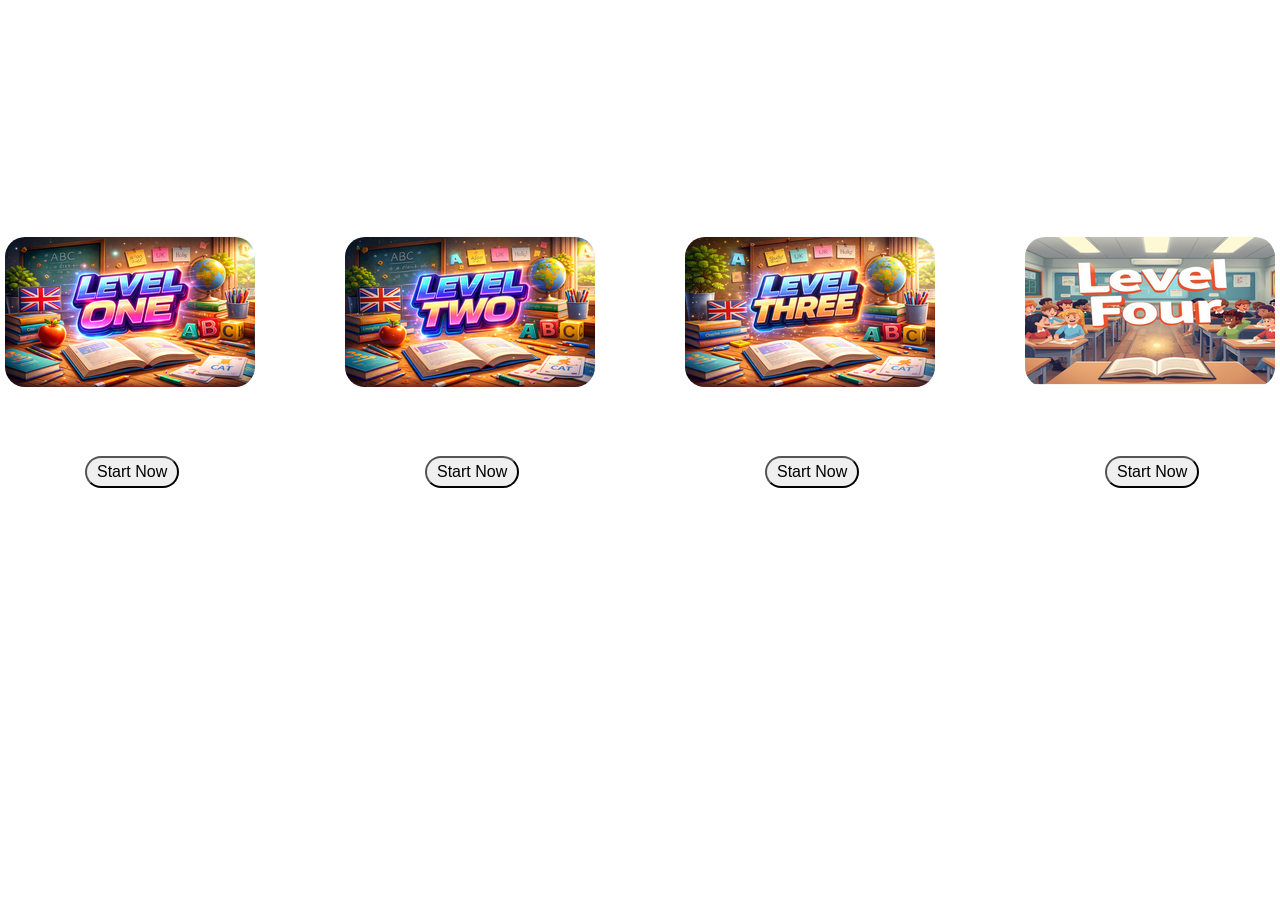
<file: ABC.html>
<!DOCTYPE html>
<html lang="en">
<head>
    <meta charset="UTF-8">
    <link rel="stylesheet" href="abc.css">
    <meta name="viewport" content="width=device-width, initial-scale=1.0">
    <title>Learn English</title>
</head>
<body>
    <nav class="container">
        <a class="logo" href="index.html">Smart Kids</a>
        <ul>
            <li>
                <a href="index.html">Main Page</a>
            </li>
            <li>
                <a href="ABC.html">ABC</a>
            </li>
            <li>
                <a href="courses.html">Coding</a>
            </li>
            <li>
                <a href="contact-us.html">Contant Us</a>
            </li>
        </ul>
    </nav>
    <div class="content">
        <div class="content1">
            <img src="img/level1.png">
            <h3><strong>Level One</strong></h3>
            <p><strong>Lorem ipsum dolor sit amet.</strong></p>
            <p><strong>Price:0.00$</strong></p>
            <button>Start Now</button>
        </div>
        <div class="content2">
            <img src="img/level2.png">
            <h3><strong>Level Tow</strong></h3>
            <p><strong>Lorem ipsum dolor sit amet.</strong></p>
            <p><strong>Price:0.00$</strong></p>
            <button>Start Now</button>
        </div>
        <div class="content3">
            <img src="img/level3.png">
            <h3><strong>Level Three</strong></h3>
            <p><strong>Lorem ipsum dolor sit amet.</strong></p>
            <p><strong>Price:0.00$</strong></p>
            <button>Start Now</button>
        </div>
        <div class="content4">
            <img src="img/level4.png">
            <h3><strong>Level Four</strong></h3>
            <p><strong>Lorem ipsum dolor sit amet.</strong></p>
            <p><strong>Price:0.00$</strong></p>
            <button>Start Now</button>
        </div>
    </div>
    
</body>
</html>
</file>
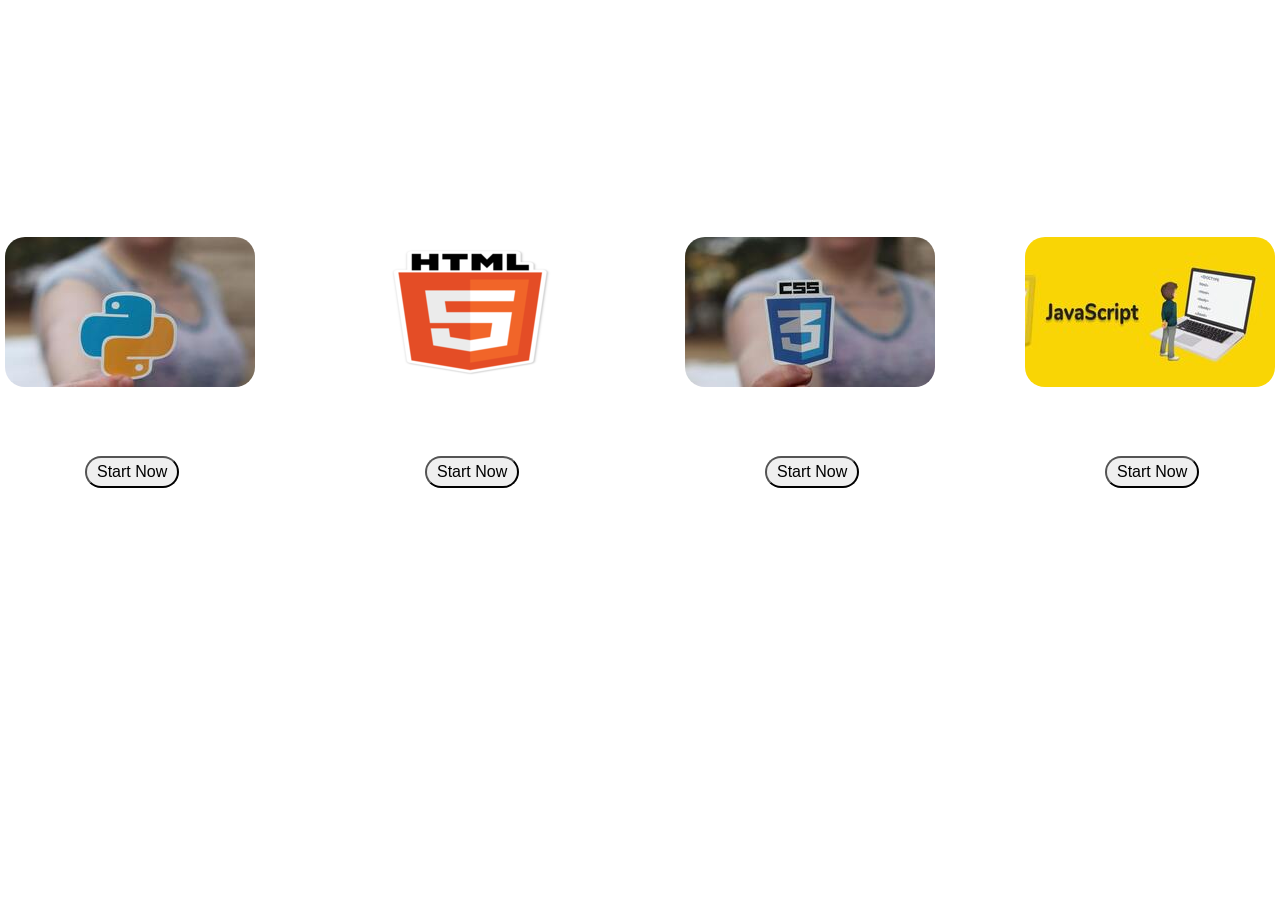
<file: courses.html>
<!DOCTYPE html>
<html lang="en">
<head>
    <meta charset="UTF-8">
    <link rel="stylesheet" href="courses.css">
    <meta name="viewport" content="width=device-width, initial-scale=1.0">
    <title>Learn Programming</title>
</head>
<body>
    <nav class="container">
        <a class="logo" href="index.html">Smart Kids</a>
        <ul>
            <li>
                <a href="index.html">Main Page</a>
            </li>
            <li>
                <a href="ABC.html">ABC</a>
            </li>
            <li>
                <a href="courses.html">Coding</a>
            </li>
            <li>
                <a href="contact-us.html">Contant Us</a>
            </li>
        </ul>
    </nav>
    <div class="content">
        <div class="content1">
            <img src="img/python.jpg">
            <h3><strong>Learn PYTHON</strong></h3>
            <p><strong>Lorem ipsum dolor sit amet.</strong></p>
            <p><strong>Price:0.00$</strong></p>
            <button>Start Now</button>
        </div>
        <div class="content2">
            <img src="img/html.png">
            <h3><strong>Learn HTML</strong></h3>
            <p><strong>Lorem ipsum dolor sit amet.</strong></p>
            <p><strong>Price:0.00$</strong></p>
            <button>Start Now</button>
        </div>
        <div class="content3">
            <img src="img/css.jpg">
            <h3><strong>Learn CSS</strong></h3>
            <p><strong>Lorem ipsum dolor sit amet.</strong></p>
            <p><strong>Price:0.00$</strong></p>
            <button>Start Now</button>
        </div>
        <div class="content4">
            <img src="img/JS.jpg">
            <h3><strong>Learn JS</strong></h3>
            <p><strong>Lorem ipsum dolor sit amet.</strong></p>
            <p><strong>Price:0.00$</strong></p>
            <button>Start Now</button>
        </div>
    </div>
    
</body>
</html>
</file>
<file: abc.css>
@import url('https://fonts.googleapis.com/css2?family=DynaPuff:wght@400..700&display=swap');

*{
    padding:0;
    margin:0;
    font-family: sans-serif;
}
body{
    background-image:
     linear-gradient(#003);
     height: 100vh;
}
nav{
    display: flex;
    justify-content: space-between;
    align-items: center;
    padding: 25px ;
    
}
nav .logo{
    color: white;
    font-family: DynaPuff;
    font-size: 35px;
    font-weight: 900;
    text-decoration: none;
    letter-spacing: 2px;
    text-shadow: 1px 1px 20px white;
    animation: x 3s ease infinite;
    
}
nav ul{
    display: flex;
    justify-content: center;
    align-items: center;
    
}
nav ul li{
    list-style-type: none;
    margin:0 35px;
}
nav ul li a{
    color: white;
    text-decoration: none;
    font-size: 20px;
    font-weight: 700;
    font-family:sans-serif ;
}
nav ul li a:hover{
    color: rgb(38, 0, 255);
    text-decoration: underline;
}
.content{
    display: flex;
    justify-content: center;
    align-items: center;
    translate: 0 100px;
}
.content1,.content2,.content3,.content4{
    margin:  20px;
    background: rgba(255, 255, 255, 0.1);
    padding:25px 25px;
    border-radius: 30px;
    
}
img{
    border-radius: 20px;
}
.content h3{
    text-align: center;
    color: white;
    font-weight: 400;
}

.content p{
    text-align: center;
    color: white;
    font-weight: 500;
}
.content button{
    font-size: 16px;
    font-weight: 500;
    margin-left: 80px;
    margin-top: 7px;
    padding: 5px 10px;
    border-radius: 20px;

}
.content button:hover{
    background-color: rgba(255, 255, 255, 0.1);
}

@keyframes x{
    0%{
        transform: translateY(0);
    }
    50%{
        transform: translateY(10px);
    }
     100%{
        transform: translateY(0);
    }
}
@media (max-width:600px){
    nav{
        flex-direction: column;
        justify-content: center;
        align-items: center;
    }
    nav .logo{
        font-size: 30px;

    }
    nav ul li{
        margin: 10px 15px;
        margin-top: 20px;
    }
    nav ul li a{
        font-size: 11px;
    }
    
    .content{
        flex-direction: column;
        justify-content: center;
        align-items: center;
        translate: 0 20px;
    }
}
</file>
<file: courses.css>
@import url('https://fonts.googleapis.com/css2?family=DynaPuff:wght@400..700&display=swap');

*{
    padding:0;
    margin:0;
    font-family: sans-serif;
}
body{
    background-image:linear-gradient(#003);
    background-size: contain;
    height: 100vh;
     
}
nav{
    display: flex;
    justify-content: space-between;
    align-items: center;
    padding: 25px ;
    
}
nav .logo{
    color: white;
    font-family: DynaPuff;
    font-size: 35px;
    font-weight: 900;
    text-decoration: none;
    letter-spacing: 2px;
    text-shadow: 1px 1px 20px white;
    animation: x 3s ease infinite;
    
}
nav ul{
    display: flex;
    justify-content: center;
    align-items: center;
    
}
nav ul li{
    list-style-type: none;
    margin:0 35px;
}
nav ul li a{
    color: white;
    text-decoration: none;
    font-size: 20px;
    font-weight: 700;
    font-family:sans-serif ;
}
nav ul li a:hover{
    color: rgb(38, 0, 255);
    text-decoration: underline;
}
.content{
    display: flex;
    justify-content: center;
    align-items: center;
    translate: 0 100px;
}
.content1,.content2,.content3,.content4{
    margin:  20px;
    background: rgba(255, 255, 255, 0.1);
    padding:25px 25px;
    border-radius: 30px;
    
}
img{
    border-radius: 20px;
}
.content h3{
    text-align: center;
    color: white;
    font-weight: 400;
}

.content p{
    text-align: center;
    color: white;
    font-weight: 500;
}
.content button{
    font-size: 16px;
    font-weight: 500;
    margin-left: 80px;
    margin-top: 7px;
    padding: 5px 10px;
    border-radius: 20px;

}
.content button:hover{
    background-color: rgba(255, 255, 255, 0.1);
}

@keyframes x{
    0%{
        transform: translateY(0);
    }
    50%{
        transform: translateY(10px);
    }
     100%{
        transform: translateY(0);
    }
}
@media (max-width:600px){
    nav{
        flex-direction: column;
        justify-content: center;
        align-items: center;
    }
    nav .logo{
        font-size: 30px;

    }
    nav ul li{
        margin: 10px 15px;
        margin-top: 20px;
    }
    nav ul li a{
        font-size: 11px;
    }
    .content{
        flex-direction: column;
        justify-content: center;
        align-items: center;
        translate: 0 20px;
    }
    
}
</file>
